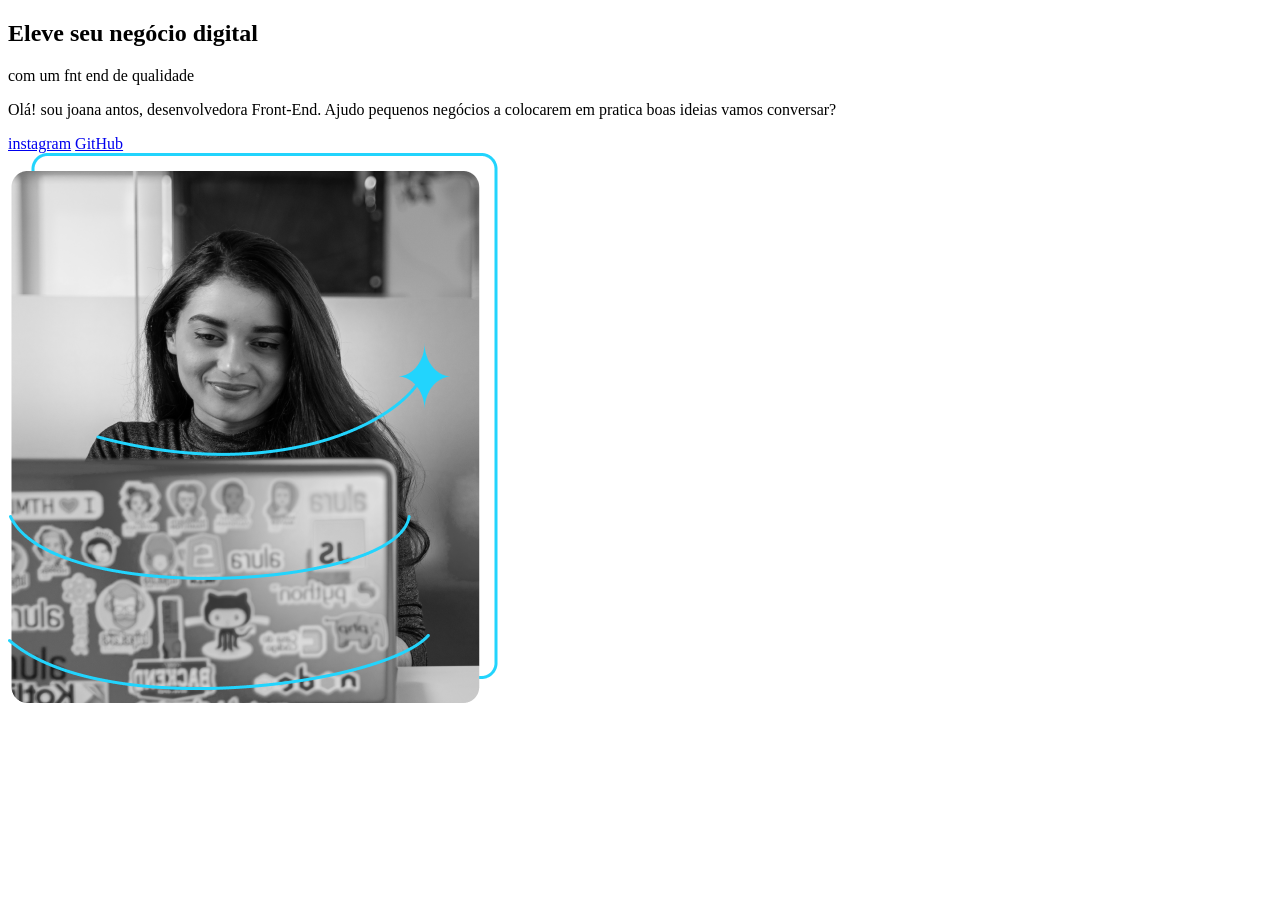
<file: index.html>
<!DOCTYPE html>
<html lang="pt-br">
<head>
    <meta charset="UTF-8">
    <meta name="viewport" content="width=device-width, initial-scale=1.0">
    <title>meu Portifolio</title>
</head>
<body>
    <main class="container">
        <section class="texto">
            <h1> Eleve seu negócio digital</h1>
            <span class="destaque">com um fnt end de qualidade</span>
            <p>Olá! sou joana antos, desenvolvedora Front-End. Ajudo 
                pequenos negócios a colocarem em pratica boas ideias
                 vamos conversar?</p>
            <div>
                <a href="#">instagram</a>
                <a href="#">GitHub</a>
            </div>
        </section>
        <img src="perfil.png" alt="">
    </main>
</body>
</html>
</file>
